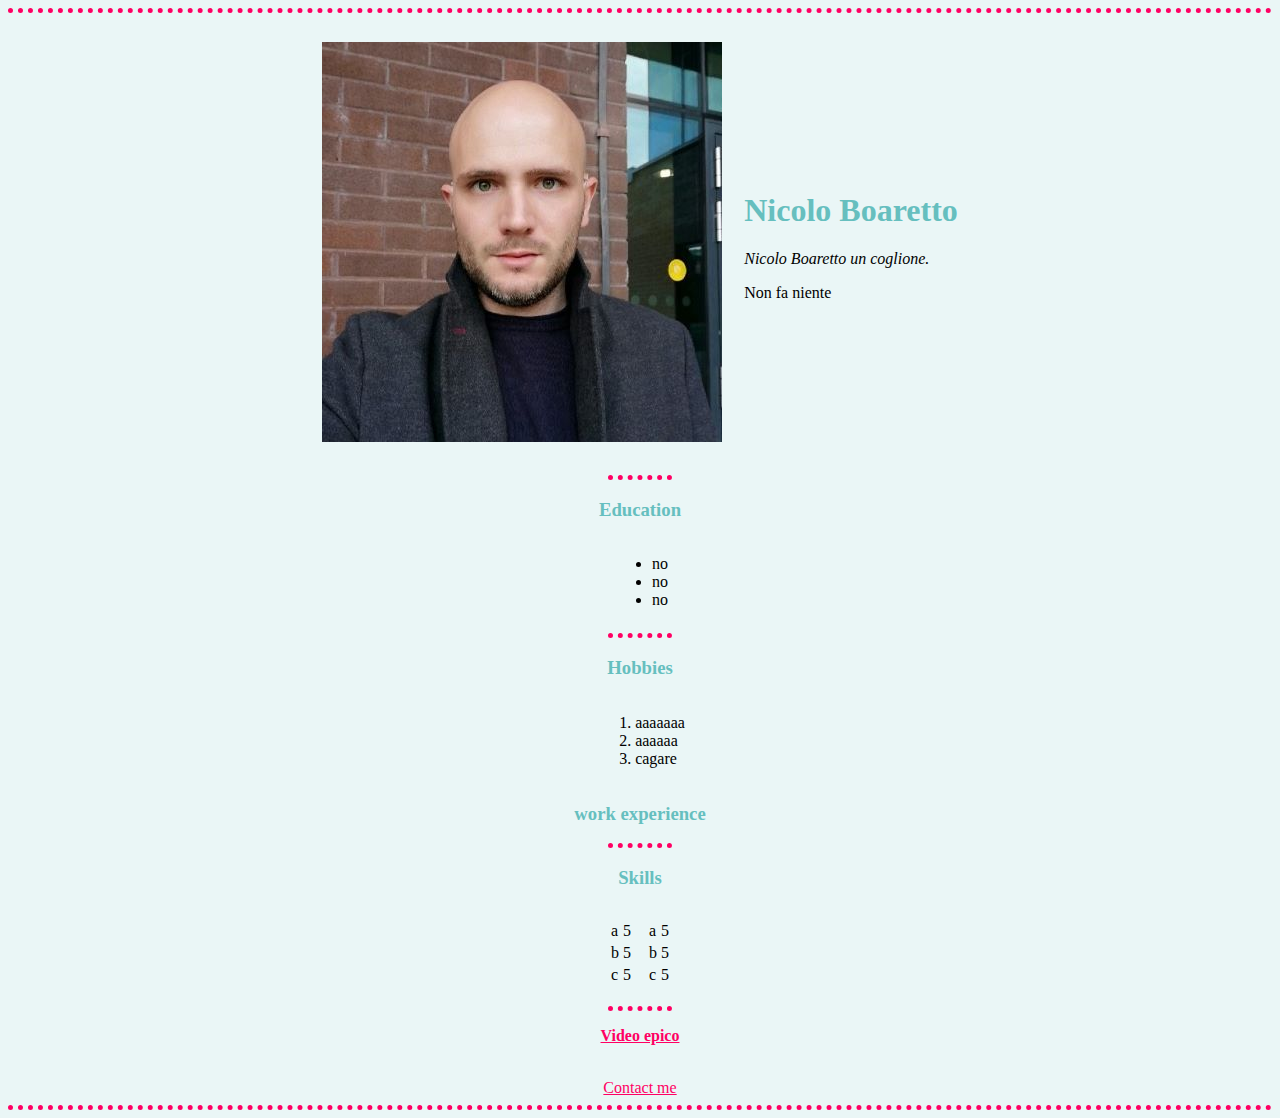
<file: index.html>
<!DOCTYPE html>
<html lang="en">
<head>
    <meta charset="UTF-8">
    <meta http-equiv="X-UA-Compatible" content="IE=edge">
    <meta name="viewport" content="width=device-width, initial-scale=1.0">
    <title>My Website</title>
    <link rel="stylesheet" href="css/style.css">
    <style>



    </style>
</head>
<body>
    <hr class="up">
    <center><table cellspacing="20">
    <tr>
        <td>    <img src="a.jpg" alt="Nicolo Boaretto"></td>
        <td>    <h1>Nicolo Boaretto</h1>
            <p><em> Nicolo Boaretto un coglione.</em></p>
            <p>Non fa niente </p></td>
    </tr>

    </table></center>


   <hr>
   <center><h3>Education</h3>
        <div class="container">
            <ul class="ul">
                <li>no</li>
                <li>no</li>
                <li>no</li>
            </ul>
        </div>
</div>
    <hr>
    <h3>Hobbies</h3>
        <div class="container">
            <ol class="ol">
                <li>aaaaaaa</li>
                <li>aaaaaa</li>
                <li>cagare</li>
            </ol>
        </div>

    </center>
    <center><h3>work experience</h3>
<hr>
    <h3>Skills</h3>
    <table cellspacing="10">
        <tr>
            <td>
            <table>
                <tr>
                    <td>a</td>
                    <td>5</td>
                </tr>
                <tr>
                    <td>b</td>
                    <td>5</td>
                </tr>
                <tr>
                    <td>c</td>
                    <td>5</td>
                </tr>
            </table>
        </td>  
        <td> 
            <table>
                <tr>
                    <td>a</td>
                    <td>5</td>
                </tr>
                <tr>
                    <td>b</td>
                    <td>5</td>
                </tr>
                <tr>
                    <td>c</td>
                    <td>5</td>
                </tr>
    
            </table>
        </td>
        </tr>
    </table>
    
    <hr>
    <p><strong><a class="video" href="https://es-la.facebook.com/UnioneCadoneghe/videos/sfida-accettata-boaretto-nicolo/542946426640730/">Video epico</a></strong></p>
    <br>
    <a class="contact" href="contact.html">Contact me</a></center>


    <hr class="up">
</body>
</html>
</file>
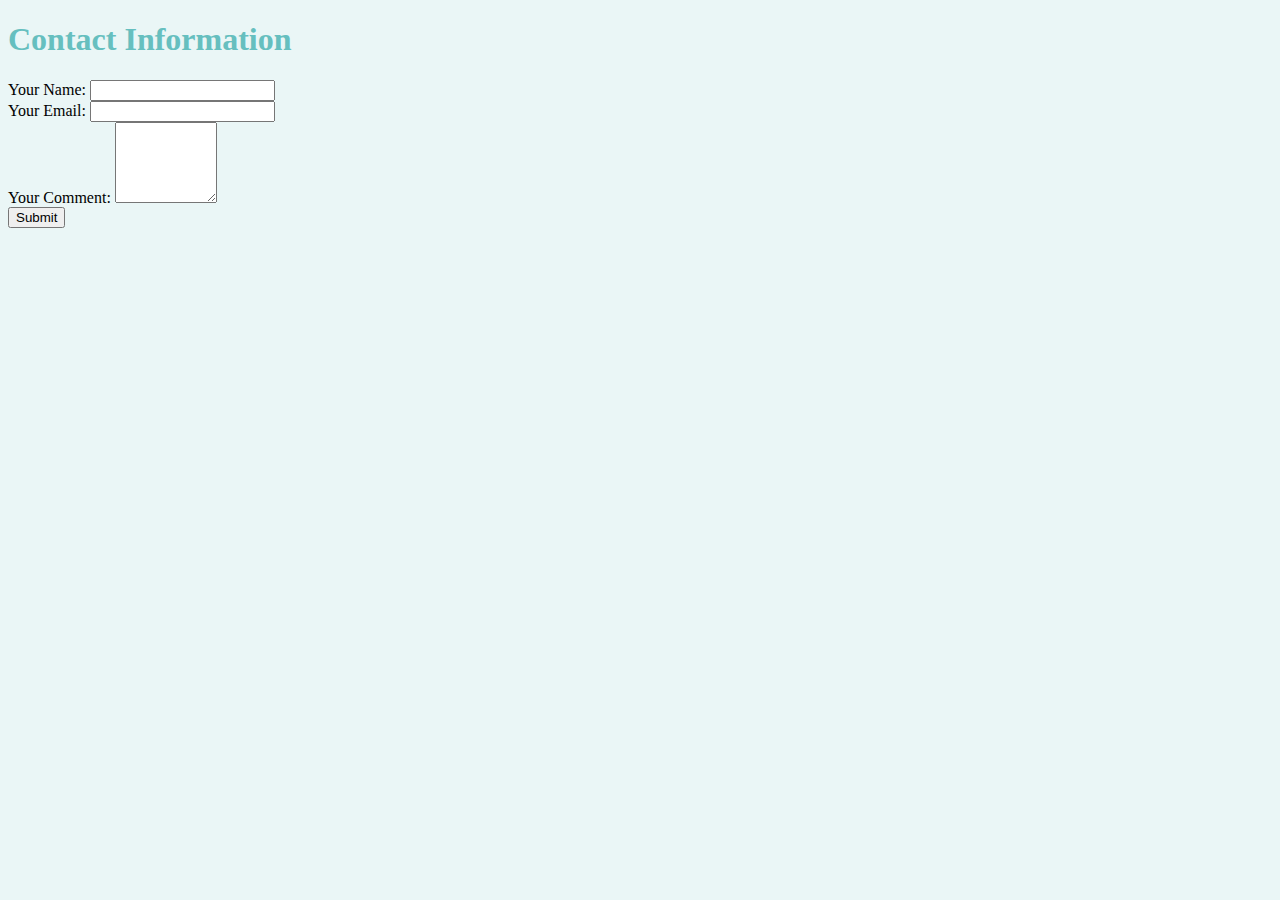
<file: contact.html>
<!DOCTYPE html>
<html lang="en">
<head>
    <meta charset="UTF-8">
    <meta http-equiv="X-UA-Compatible" content="IE=edge">
    <meta name="viewport" content="width=device-width, initial-scale=1.0">
    <link rel="stylesheet" href="css/style.css">
    <title>Document</title>

    
</head>
<body>
    <h1>Contact Information</h1>

    <form action="mailto:ciaower17@gmail.com" method="post" enctype="text/plain">
        <label for="">Your Name:</label>
        <input type="text" name="yourName" id=""><br>
        <label for="">Your Email:</label>
        <input type="email" name="yourEmail" id=""><br>
        <label for="">Your Comment:</label>
        <textarea name="yourMessage" id="" cols="10" rows="5"></textarea><br>
        <input type="submit" name="" id="">



    </form>
</body>
</html>
</file>
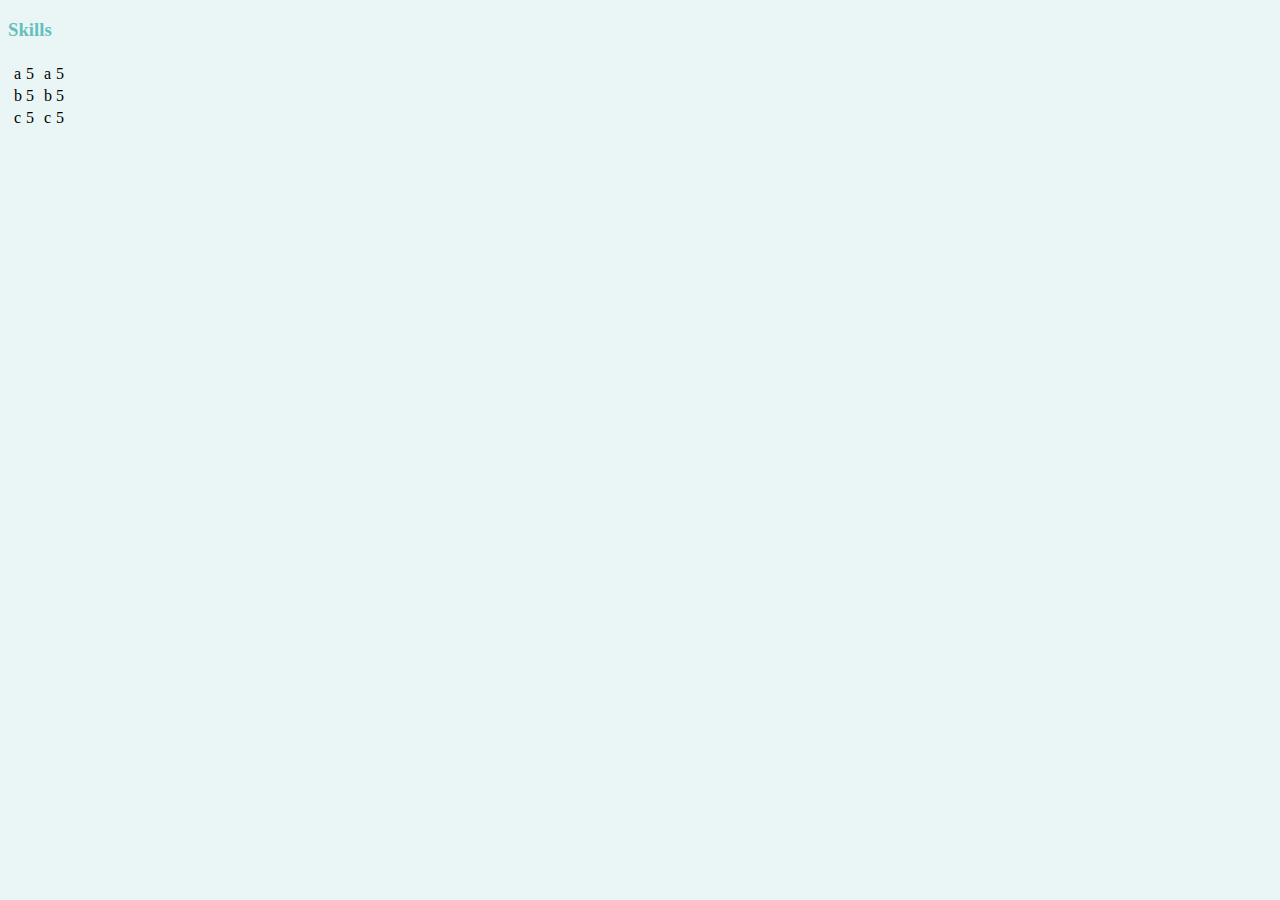
<file: skills.html>
<!DOCTYPE html>
<html lang="en">
<head>
    <meta charset="UTF-8">
    <meta http-equiv="X-UA-Compatible" content="IE=edge">
    <meta name="viewport" content="width=device-width, initial-scale=1.0">
    <link rel="stylesheet" href="css/style.css">
    <title>Document</title>
</head>
<body>

<h3>Skills</h3>
<table>
    <tr>
        <td>
        <table>
            <tr>
                <td>a</td>
                <td>5</td>
            </tr>
            <tr>
                <td>b</td>
                <td>5</td>
            </tr>
            <tr>
                <td>c</td>
                <td>5</td>
            </tr>
        </table>
    </td>  
    <td> 
        <table>
            <tr>
                <td>a</td>
                <td>5</td>
            </tr>
            <tr>
                <td>b</td>
                <td>5</td>
            </tr>
            <tr>
                <td>c</td>
                <td>5</td>
            </tr>

        </table>
    </td>
    </tr>
</table>

</body>
</html>
</file>
<file: css/style.css>
body {
    background-color: #EAF6F6;
    
}

hr {
 
    border-style: none;
    height: 0px ;
    border-top-style: dotted;
    border-width: 5px;
    width: 5%;
    color: #FF0063;

}

h1 {
    color: #66BFBF;
}

h3 {
    color: #66BFBF;
}

p {
   color: black;
}

ul {
    color: black;   
}

table {
    color: black;
}

ol {
    color: black;  
}

div.container {
    text-align: center;
}

ul.ul {
    display: inline-block;
    text-align: left;
}

ol.ol {
    display: inline-block;
    text-align: left;
}

a.video {
    color: #FF0063;
}

a.contact {
    color: #FF0063;
}

hr.up {
    border-style: none;
    height: 0px ;
    border-top-style: dotted;
    border-width: 5px;
    width: 100%;
    color: #FF0063;
}
</file>
